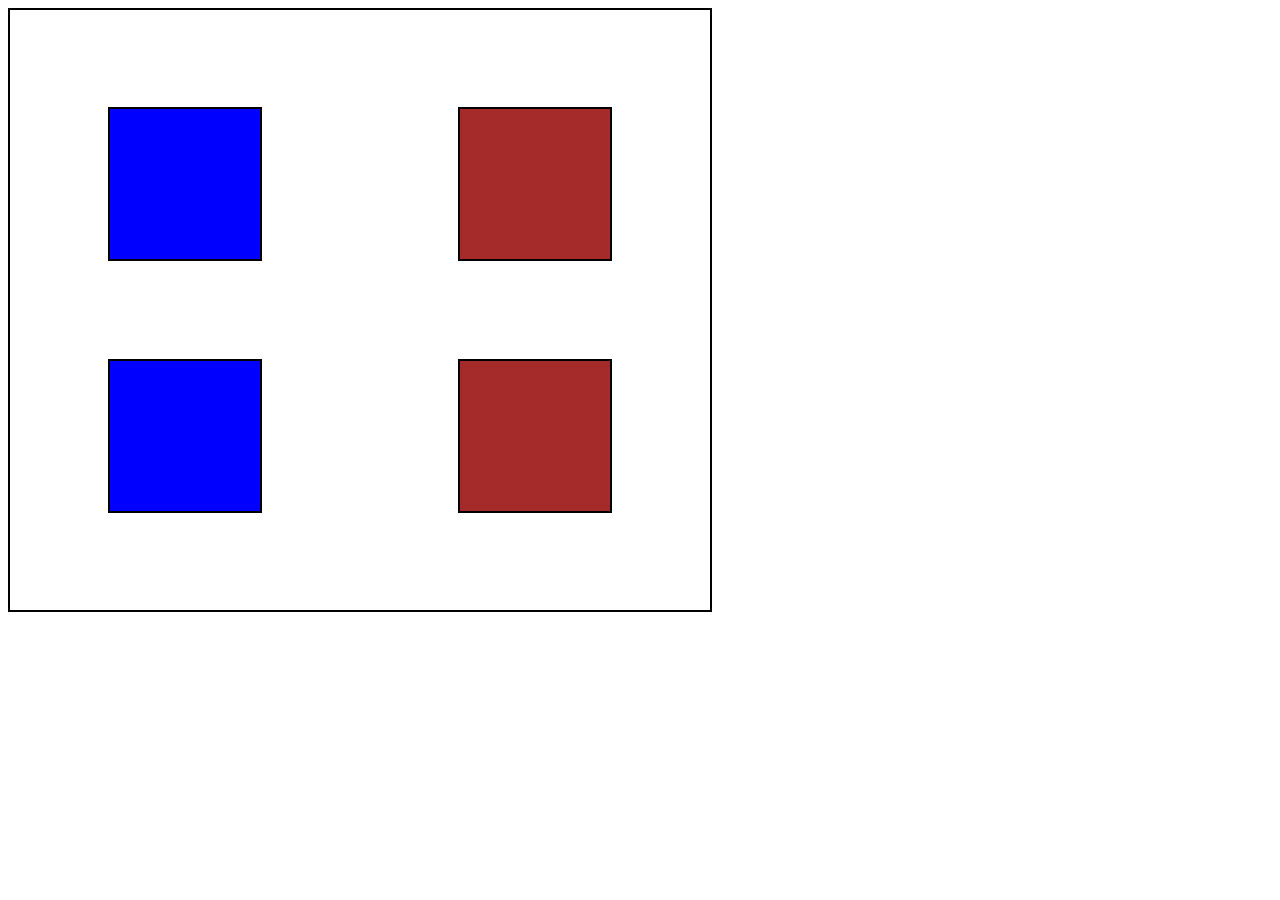
<file: 8.html/index.html>
<html>
    <head>
       <link rel="stylesheet" href="style.css">

    </head>
    <body>
        
    <div class="maincontainer" >
        <div class="container1">
            <div class="box1"></div>
            <div class="box2"></div>
        </div>
        <div class="container1">
            <div class="box1"></div>
            <div class="box2"></div>
        </div>
            
    </div>
    </body>
</html>
</file>
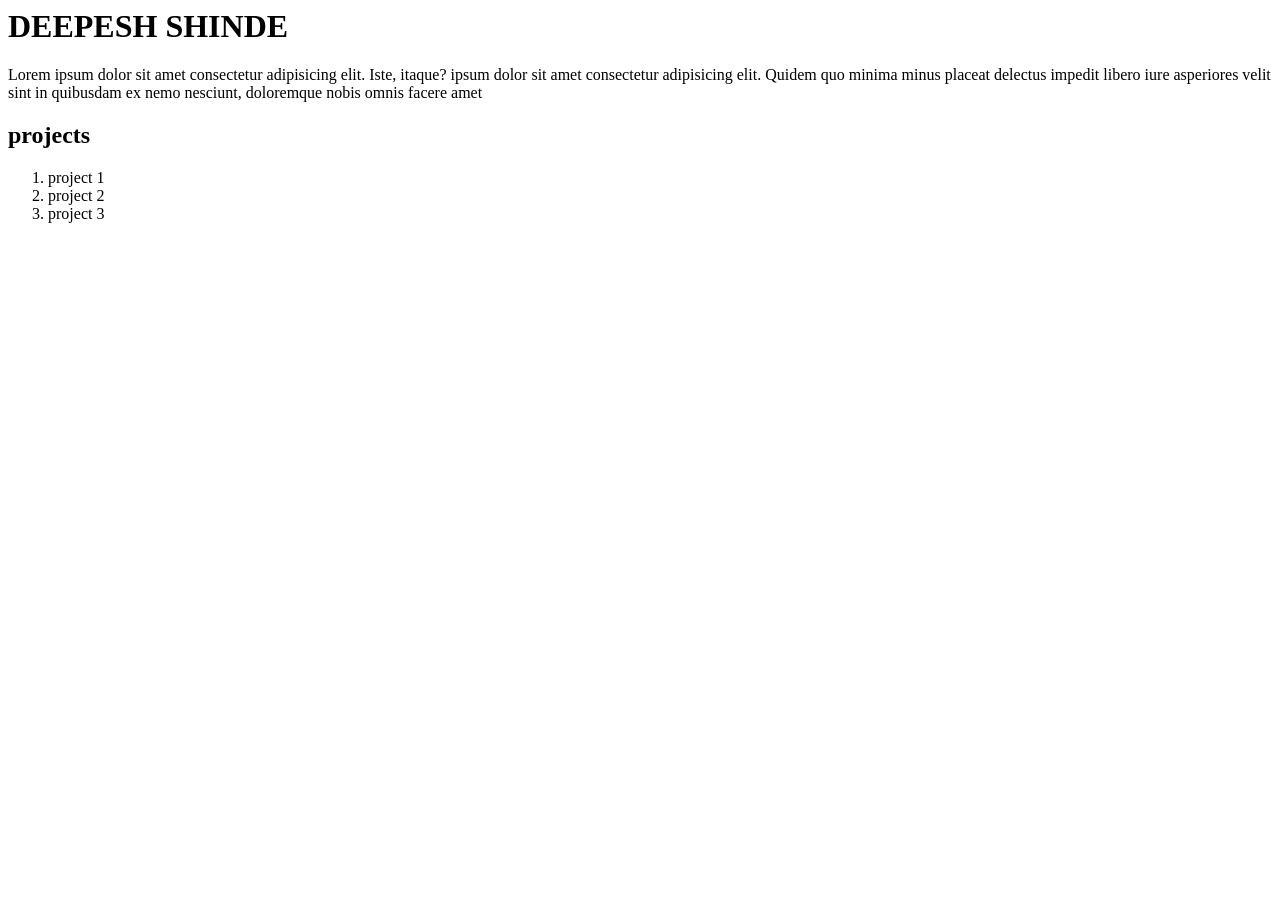
<file: 1.html>
<html>
     <body>
        <h1>DEEPESH SHINDE</h1>
        <P>Lorem ipsum dolor sit amet consectetur adipisicing elit. Iste, itaque? ipsum dolor sit amet consectetur adipisicing elit. Quidem quo minima minus placeat delectus impedit libero iure asperiores velit sint in quibusdam ex nemo nesciunt, doloremque nobis omnis facere amet</P>
        <h2>projects
        </h2>
        <ol type="1">
            <li>project 1</li>
            <li>project 2</li>
            <li>project 3</li>
            
        </ol>
    </body>
</html>
</file>
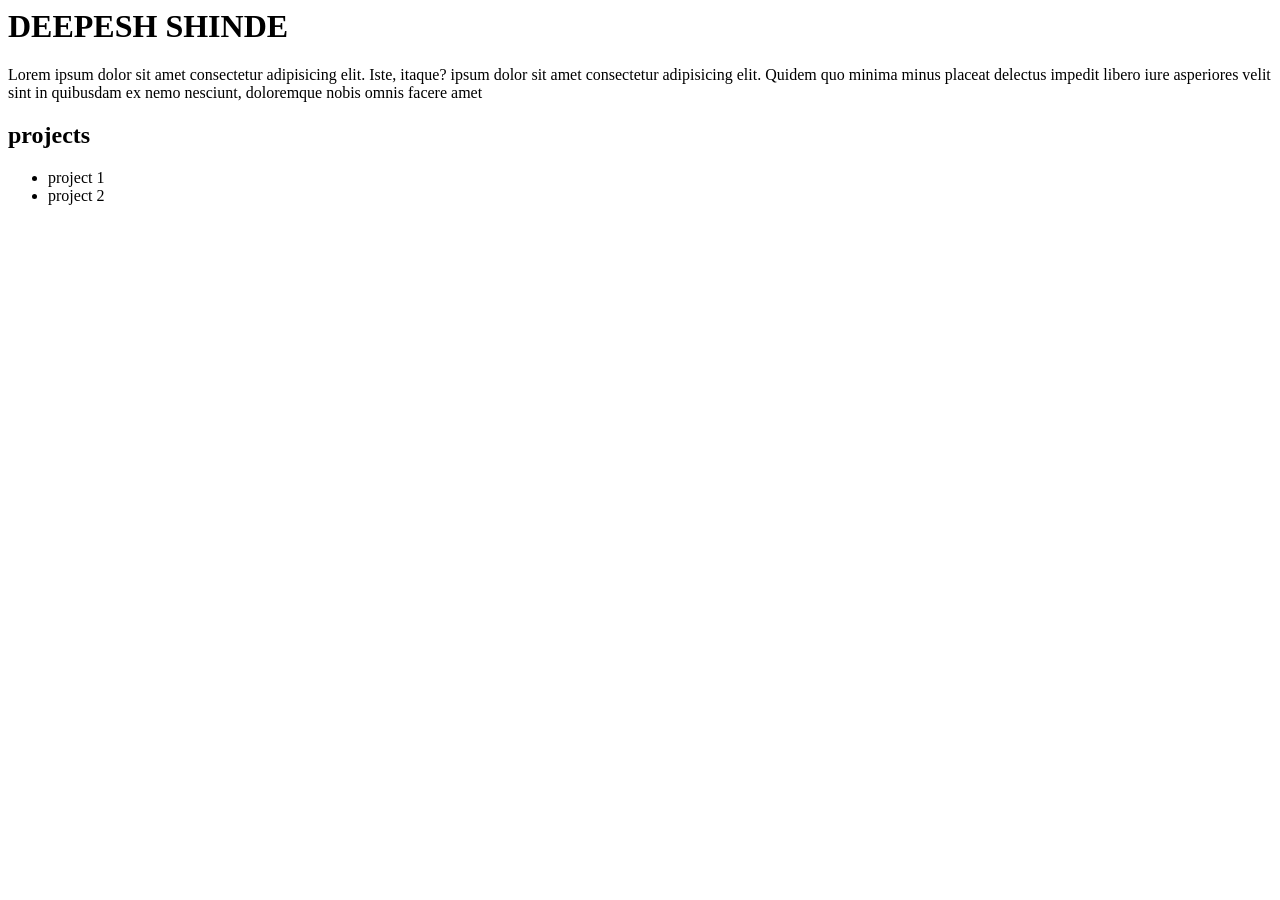
<file: 2.html>
<html>
     <body>
        <h1>DEEPESH SHINDE</h1>
        <P>Lorem ipsum dolor sit amet consectetur adipisicing elit. Iste, itaque? ipsum dolor sit amet consectetur adipisicing elit. Quidem quo minima minus placeat delectus impedit libero iure asperiores velit sint in quibusdam ex nemo nesciunt, doloremque nobis omnis facere amet</P>
        <h2>projects
        </h2>
        <ul>
             <li>project 1</li>
            <li>project 2</li>

        </ul>
    </body>
</html>
</file>
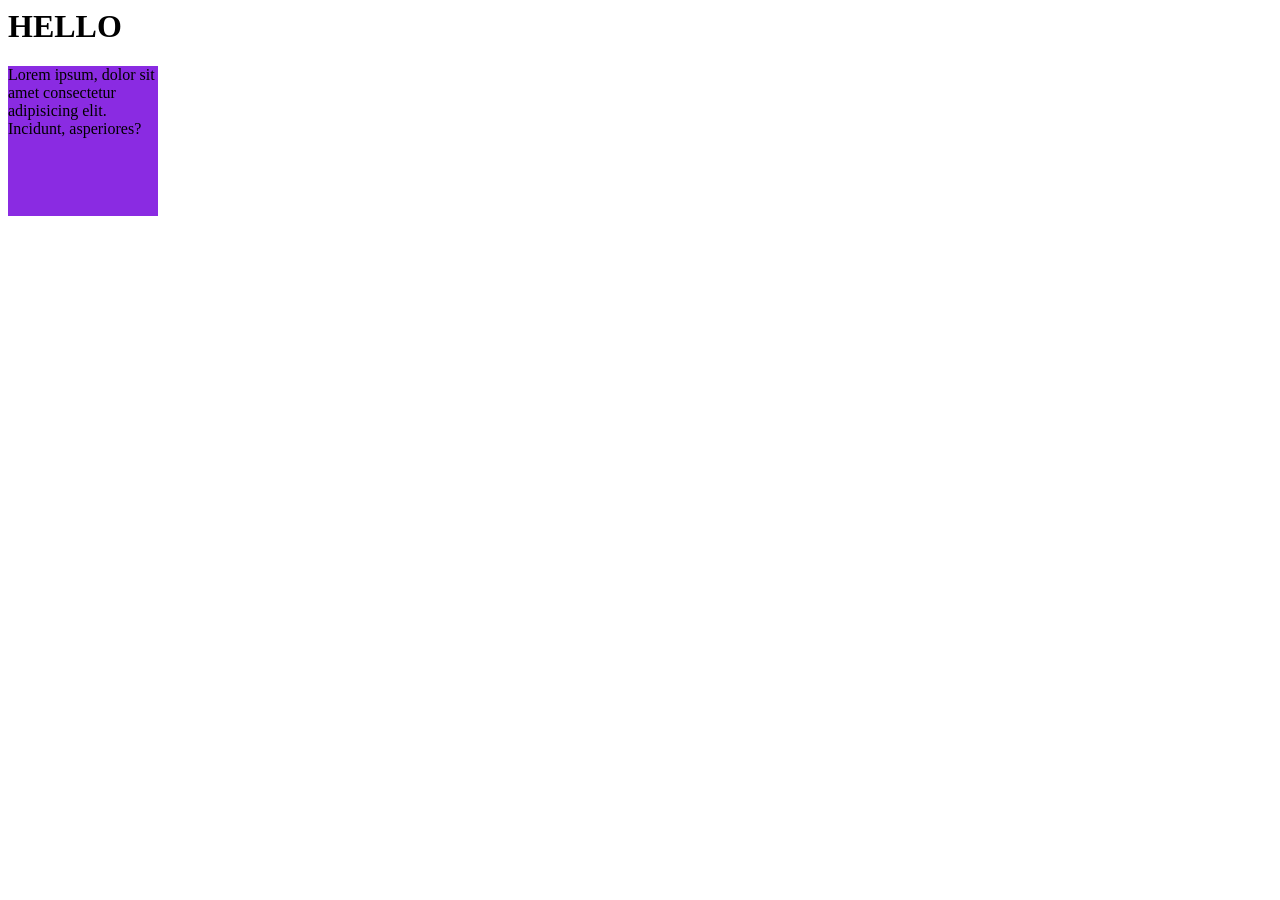
<file: 4.html>
<html>
    <head>
        <style>
            div{
                height: 150px;
                width: 150px;
                background-color: blueviolet;
            }
        </style>
    </head>
    <body>
        <h1>HELLO</h1>
        <div>
            <p>Lorem ipsum, dolor sit amet consectetur adipisicing elit. Incidunt, asperiores?</p>
        </div>

    </body>
</html>
</file>
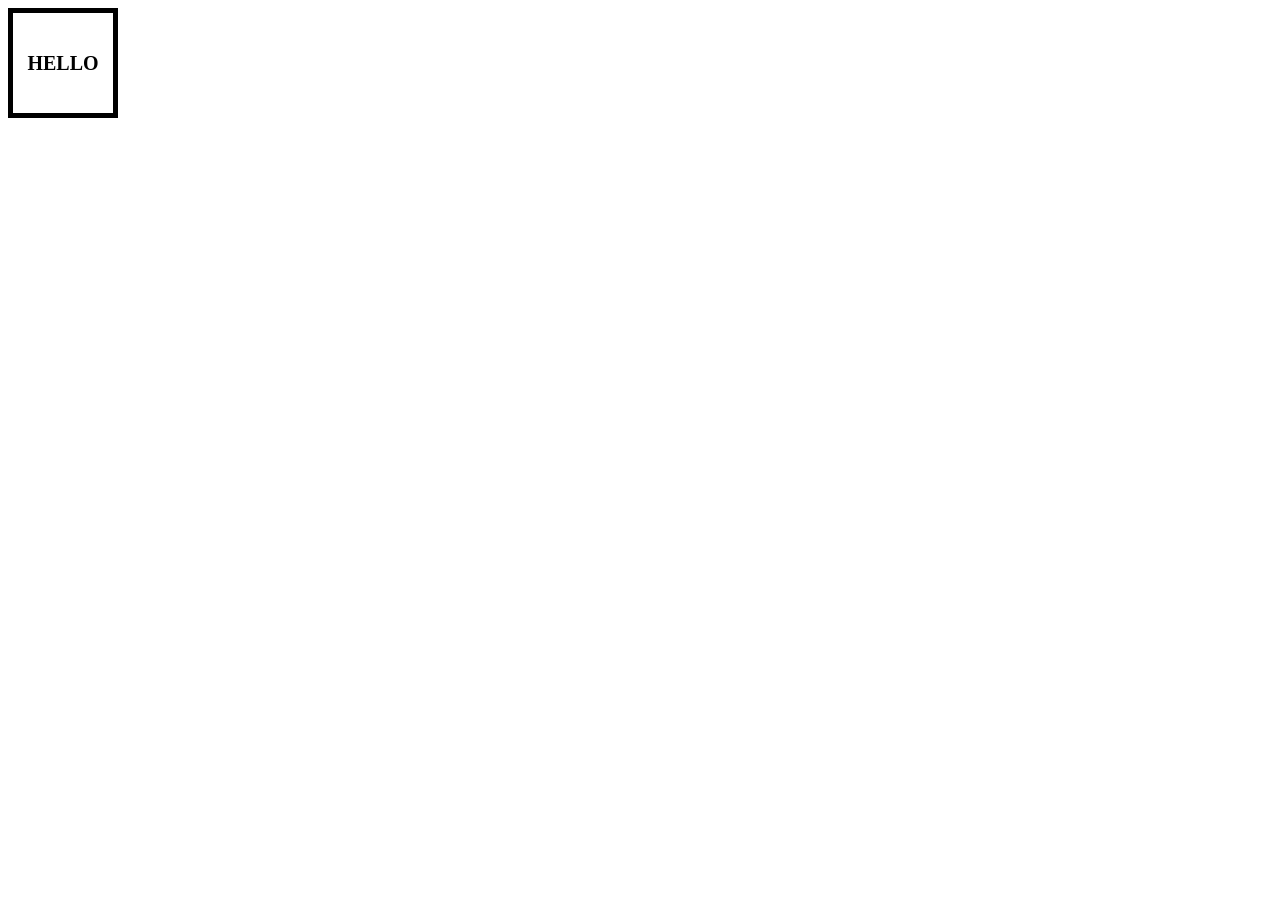
<file: 5.html>
<html>
    <head>
       <style>
        h1{
            height: 100px;
            width: 100px;
            border-style:solid ;
            border-color: black;
            border-width: 5px;
            text-align: center;
            line-height: 100px;
            font-size: 20px;
        }
       </style> 
    </head>
    <body>
        <div><h1>HELLO</h1></div>
    </body>
</html>
</file>
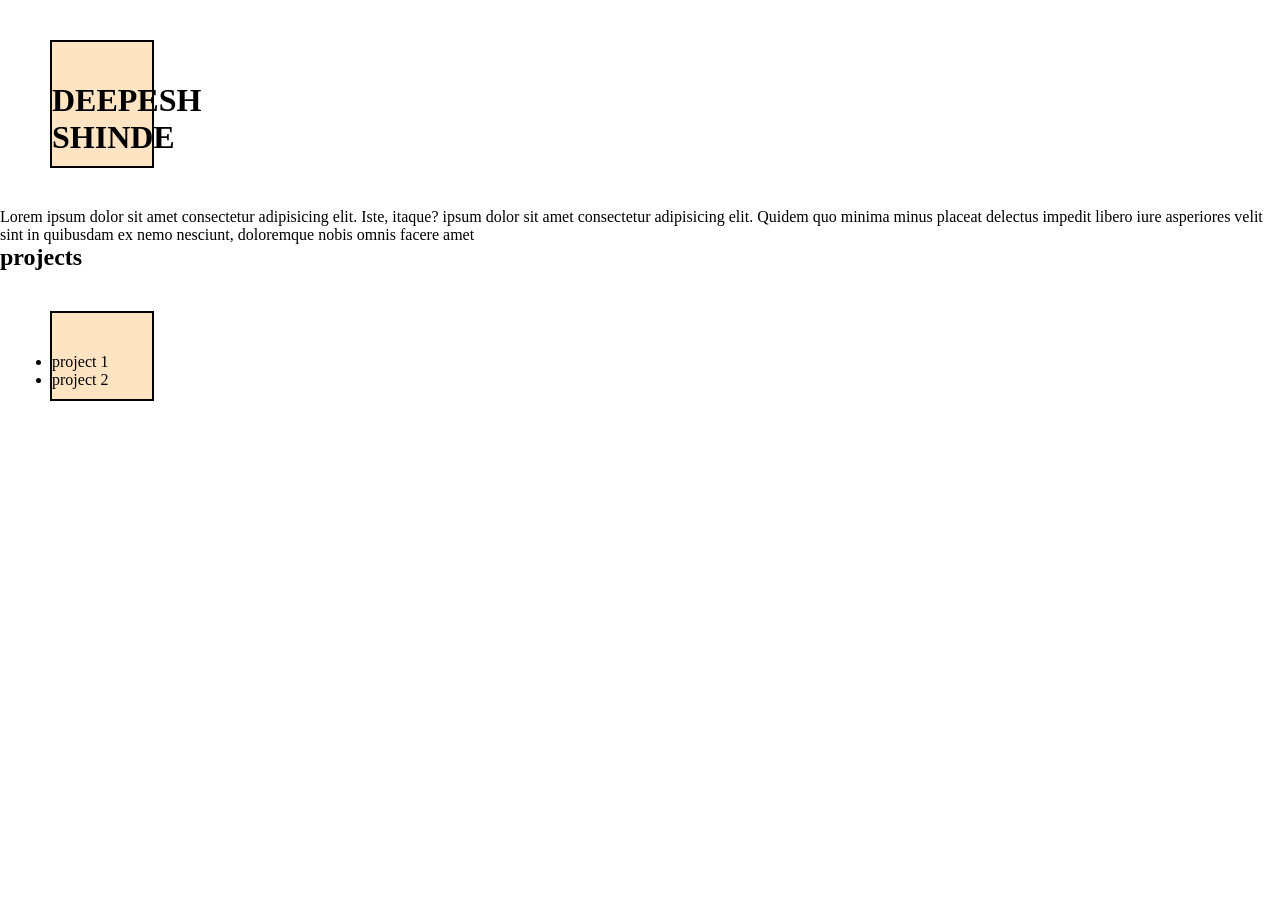
<file: 6.html>
<html><head>
    <style>
       *{
        margin: 0;
        padding: 0;
       } 
       div{
        background-color: bisque;
        margin: 40px 50px;
        border: 2px solid black;
        width: 100px;
        padding: 40px 0px 10px 0px;
       }
    </style>
</head>
     <body>
       <div><h1>DEEPESH SHINDE</h1></div>
               <P>Lorem ipsum dolor sit amet consectetur adipisicing elit. Iste, itaque? ipsum dolor sit amet consectetur adipisicing elit. Quidem quo minima minus placeat delectus impedit libero iure asperiores velit sint in quibusdam ex nemo nesciunt, doloremque nobis omnis facere amet</P>
        <h2>projects
        </h2>
       <div> <ul>
             <li>project 1</li>
            <li>project 2</li>

        </ul></div>
    </body>
</html>
</file>
<file: 8.html/style.css>
.maincontainer{
    height: 600px;
    width: 700px;
    border: 2px solid black;
    display: flex;
    flex-direction: column;
    justify-content: space-evenly;


}
.box1{
    height: 150px;
    width: 150px;
    background-color: blue;
     border: 2px solid black;

}
.box2{
    height: 150px;
    width: 150px;
    background-color: brown; 
     border: 2px solid black;
}
.container1{
    display: flex;
    justify-content:space-around;

}
</file>
